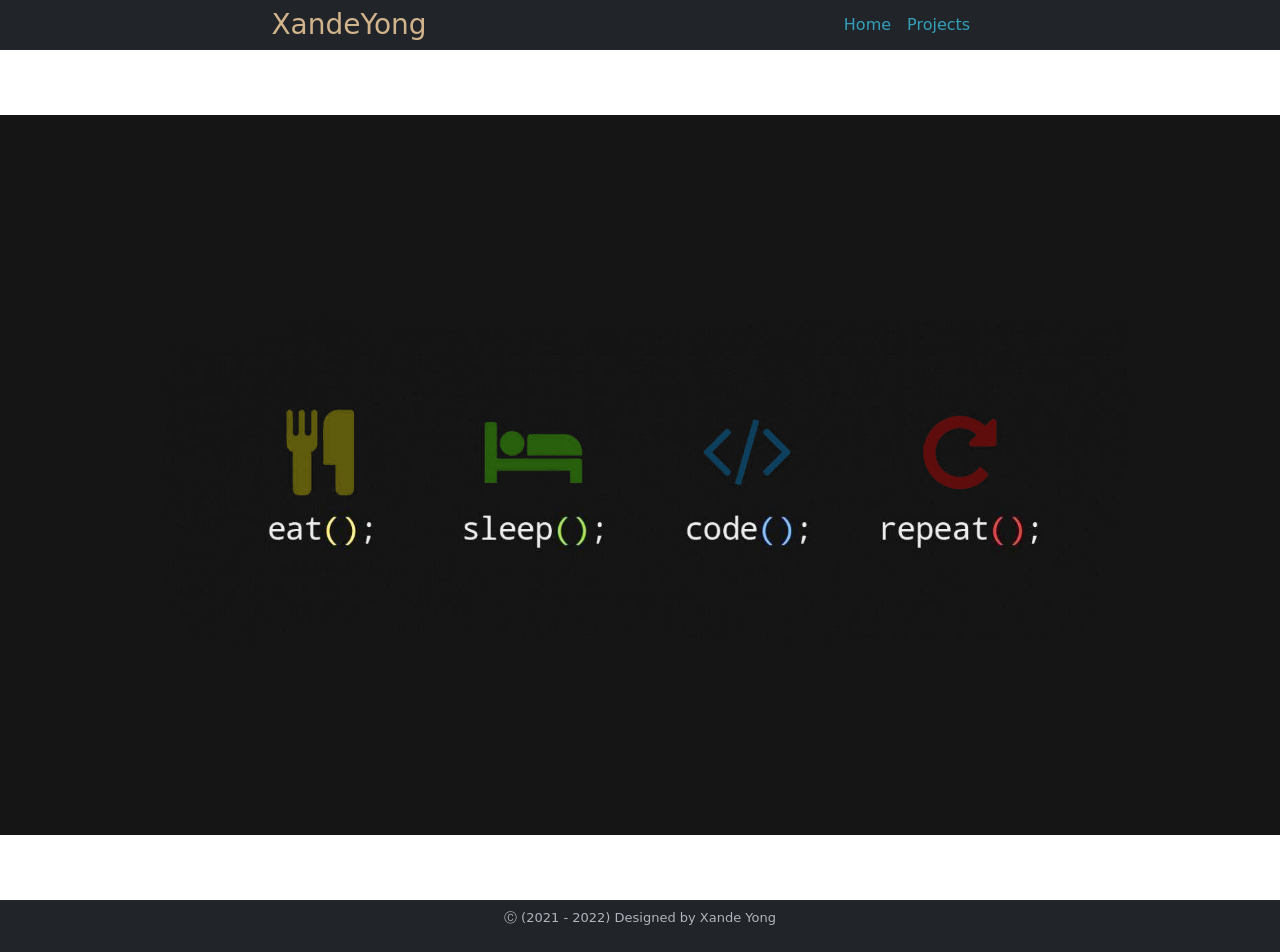
<file: index.html>
<!DOCTYPE html>
<html lang="en">
<head>
    <meta charset="UTF-8">
    <meta name="viewport" content="width=device-width, initial-scale=1.0">
    <title>XandeYong | Static Project List</title>
    
    <link rel="stylesheet" href="/assets/vendor/bootstrap/css/bootstrap.css">
    <link rel="stylesheet" href="/assets/xande/styling.css">
    <link rel="stylesheet" href="/css/master.css">
    <link rel="stylesheet" href="/css/index.css" />
</head>
<body>
    
    <div id="wrapper" class="push-navbar">
        <div class="container-fluid">
            <!-- Navbar -->
            <div w3-include-html="/base/navbar.html"></div> 

            <!-- Content -->
            <div class="row background-image-1"></div>

        </div>
    </div>

    <!-- Footer & Script -->
    <div w3-include-html="/base/footer.html"></div>
    <div w3-include-html="/base/script.html"></div>
    

    <script src="js/include-html.js"></script>

</body>
</html>
</file>
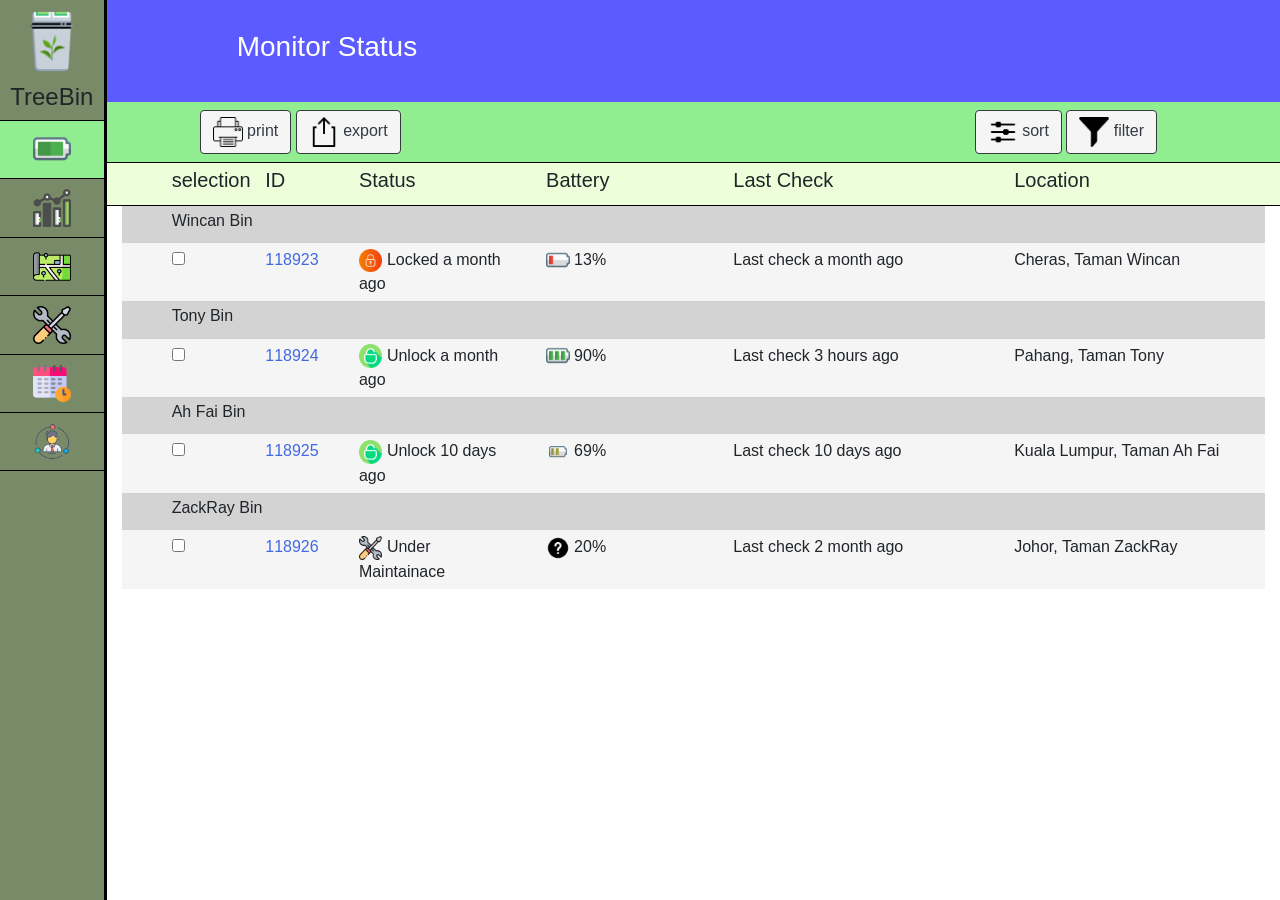
<file: project/TreeBin/index.html>
<!DOCTYPE html>
<html lang="en">
<head>
    <meta charset="UTF-8">
    <meta http-equiv="X-UA-Compatible" content="IE=edge">
    <meta name="viewport" content="width=device-width, initial-scale=1.0">

    <link rel="stylesheet" href="vendor/boostrap/css/bootstrap.min.css">
    <link rel="stylesheet" href="css/styling.css">
    <link rel="stylesheet" href="css/index.css">

    <title>Treebin | Control Panel</title>
</head>
<body>
    <div class="main-content container-fluid">
        <div class="row">
            <div id="nav" class="col-1">
                <div class="nav-border">
                    <img class="side-img" src="img/treebin.png" alt="treebin icon">
                    <h4>TreeBin</h4>
                </div>
                <div class="nav-border active">
                    <img class="side-img" src="img/battery.png" alt="">
                </div>
                <div class="nav-border">
                    <img class="side-img" src="img/graph.png" alt="">
                </div>
                <div class="nav-border">
                    <img class="side-img" src="img/map.png" alt="">
                </div>
                <div class="nav-border">
                    <img class="side-img" src="img/repair.png" alt="">
                </div>
                <div class="nav-border">
                    <img class="side-img" src="img/schedule.png" alt="">
                </div>
                <div class="nav-border">
                    <img class="side-img" src="img/hr.png" alt="">
                </div>
            </div>

            <div id="content" class="col-11">
                <div class="top">
                    <h3>Monitor Status</h3>
                </div>
                <div class="setting p-2">
                    <div class="row w-100">
                        <div class="setting-left col-6">
                            <div class="w-100">
                                <button class="setting-btn btn btn-outline-dark">
                                    <img class="setting-image" src="img/printer.png" alt="">
                                    print
                                </button>
                                <button class="setting-btn btn btn-outline-dark">
                                    <img class="setting-image" src="img/export.png" alt="">
                                    export
                                </button>
                            </div>
                        </div>
                        <div class="setting-right col-6 text-right">
                            <button class="setting-btn btn btn-outline-dark">
                                <img class="setting-image" src="img/sort.png" alt="">
                                sort
                            </button>
                            <button class="setting-btn btn btn-outline-dark">
                                <img class="setting-image" src="img/filter.png" alt="">
                                filter
                            </button>
                        </div>
                    </div>
                </div>

                <div class="container-fluid title">
                    <div class="row bin-status-title">
                        <div class="col-1">
                            <h5>
                                selection
                            </h5>
                        </div>

                        <div class="col-1">
                            <h5>
                                ID
                            </h5>
                        </div>

                        <div class="col-2">
                            <h5>
                                Status
                            </h5>
                        </div>
                        
                        <div class="col-2">
                            <h5>
                                Battery
                            </h5>
                        </div>

                        <div class="col-3">
                            <h5>
                                Last Check
                            </h5>
                        </div>

                        <div class="col-3">
                            <h5>
                                Location
                            </h5>
                        </div>
                    </div>
                </div>

                <div class="container-fluid">
                    <div class="row">
                        <div class="col-12">
                            <div class="bin">
                                <div class="bin-name">
                                    <h6>Wincan Bin</h6>
                                </div>
                                <div class="bin-status">
                                    <div class="row">
                                        <div class="col-1">
                                            <div>
                                                <input type="checkbox" name="" id="">
                                            </div>
                                        </div>
                                        <div class="col-1">
                                            <div class="item-id">
                                                118923
                                            </div>
                                        </div>
                                        <div class="col-2">
                                            <div>
                                                <img class="item-status-img" src="img/lock.png" alt="">
                                                Locked a month ago
                                            </div>
                                        </div>
                                        <div class="col-2">
                                            <div class="item-battery">
                                                <img class="item-status-img" src="img/low-battery.png" alt="">
                                                13%
                                            </div>
                                        </div>
                                        <div class="col-3">
                                            <div>
                                                Last check a month ago
                                            </div>
                                        </div>
                                        <div class="col-3">
                                            <div>
                                                Cheras, Taman Wincan
                                            </div>
                                        </div>
                                    </div>
                                </div>
                            </div>

                            <div class="bin">
                                <div class="bin-name">
                                    <h6>Tony Bin</h6>
                                </div>
                                <div class="bin-status">
                                    <div class="row">
                                        <div class="col-1">
                                            <div>
                                                <input type="checkbox" name="" id="">
                                            </div>
                                        </div>
                                        <div class="col-1">
                                            <div class="item-id">
                                                118924
                                            </div>
                                        </div>
                                        <div class="col-2">
                                            <div>
                                                <img class="item-status-img" src="img/unlock.png" alt="">
                                                Unlock a month ago
                                            </div>
                                        </div>
                                        <div class="col-2">
                                            <div class="item-battery">
                                                <img class="item-status-img" src="img/full-battery.png" alt="">
                                                90%
                                            </div>
                                        </div>
                                        <div class="col-3">
                                            <div>
                                                Last check 3 hours ago
                                            </div>
                                        </div>
                                        <div class="col-3">
                                            <div>
                                                Pahang, Taman Tony
                                            </div>
                                        </div>
                                    </div>
                                </div>
                            </div>

                            <div class="bin">
                                <div class="bin-name">
                                    <h6>Ah Fai Bin</h6>
                                </div>
                                <div class="bin-status">
                                    <div class="row">
                                        <div class="col-1">
                                            <div>
                                                <input type="checkbox" name="" id="">
                                            </div>
                                        </div>
                                        <div class="col-1">
                                            <div class="item-id">
                                                118925
                                            </div>
                                        </div>
                                        <div class="col-2">
                                            <div>
                                                <img class="item-status-img" src="img/unlock.png" alt="">
                                                Unlock 10 days ago
                                            </div>
                                        </div>
                                        <div class="col-2">
                                            <div class="item-battery">
                                                <img class="item-status-img" src="img/medium-battery.png" alt="">
                                                69%
                                            </div>
                                        </div>
                                        <div class="col-3">
                                            <div>
                                                Last check 10 days ago
                                            </div>
                                        </div>
                                        <div class="col-3">
                                            <div>
                                                Kuala Lumpur, Taman Ah Fai
                                            </div>
                                        </div>
                                    </div>
                                </div>
                            </div>

                            <div class="bin">
                                <div class="bin-name">
                                    <h6>ZackRay Bin</h6>
                                </div>
                                <div class="bin-status">
                                    <div class="row">
                                        <div class="col-1">
                                            <div>
                                                <input type="checkbox" name="" id="">
                                            </div>
                                        </div>
                                        <div class="col-1">
                                            <div class="item-id">
                                                118926
                                            </div>
                                        </div>
                                        <div class="col-2">
                                            <div>
                                                <img class="item-status-img" src="img/repair.png" alt="">
                                                Under Maintainace
                                            </div>
                                        </div>
                                        <div class="col-2">
                                            <div class="item-battery">
                                                <img class="item-status-img" src="img/q-mark.png" alt="">
                                                20%
                                            </div>
                                        </div>
                                        <div class="col-3">
                                            <div>
                                                Last check 2 month ago
                                            </div>
                                        </div>
                                        <div class="col-3">
                                            <div>
                                                Johor, Taman ZackRay
                                            </div>
                                        </div>
                                    </div>
                                </div>
                            </div>


                        </div>
                    </div>
                </div>


            </div>

        </div>
    </div>
</body>
</html>
</file>
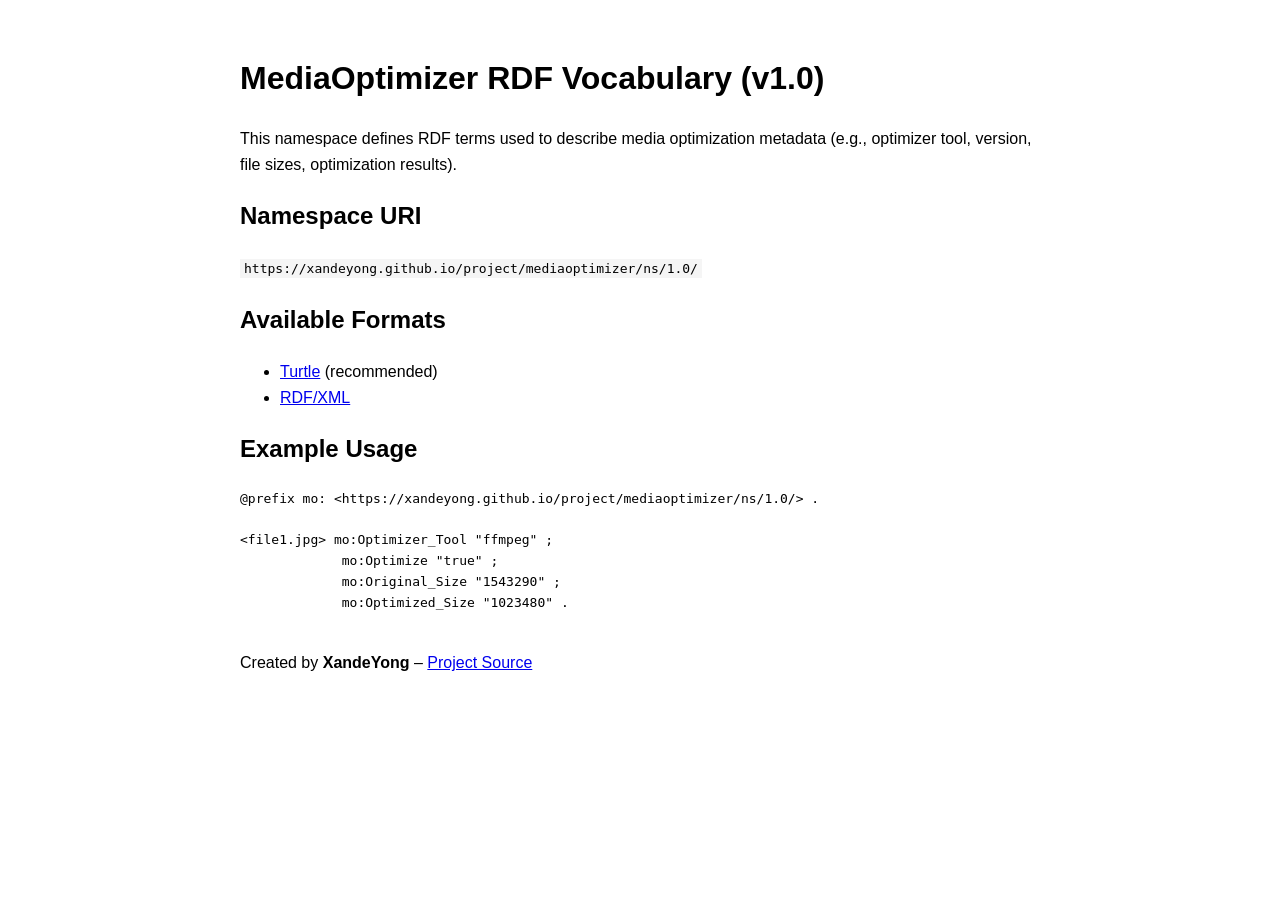
<file: project/MediaOptimizer/ns/1.0/index.html>
<!DOCTYPE html>
<html lang="en">
<head>
  <meta charset="UTF-8">
  <title>MediaOptimizer RDF Vocabulary</title>
  <link rel="alternate" type="text/turtle" href="schema.ttl">
  <link rel="alternate" type="application/rdf+xml" href="schema.rdf">
  <style>
    body { font-family: sans-serif; line-height: 1.6; max-width: 800px; margin: auto; padding: 2em; }
    code { background: #f5f5f5; padding: 2px 4px; }
  </style>
</head>
<body>
  <h1>MediaOptimizer RDF Vocabulary (v1.0)</h1>
  <p>This namespace defines RDF terms used to describe media optimization metadata (e.g., optimizer tool, version, file sizes, optimization results).</p>

  <h2>Namespace URI</h2>
  <code>https://xandeyong.github.io/project/mediaoptimizer/ns/1.0/</code>

  <h2>Available Formats</h2>
  <ul>
    <li><a href="schema.ttl">Turtle</a> (recommended)</li>
    <li><a href="schema.rdf">RDF/XML</a></li>
  </ul>

  <h2>Example Usage</h2>
  <pre>
@prefix mo: &lt;https://xandeyong.github.io/project/mediaoptimizer/ns/1.0/&gt; .

&lt;file1.jpg&gt; mo:Optimizer_Tool "ffmpeg" ;
             mo:Optimize "true" ;
             mo:Original_Size "1543290" ;
             mo:Optimized_Size "1023480" .
  </pre>

  <footer>
    <p>Created by <strong>XandeYong</strong> – <a href="https://github.com/XandeYong/MediaOptimizer">Project Source</a></p>
  </footer>
</body>
</html>
</file>
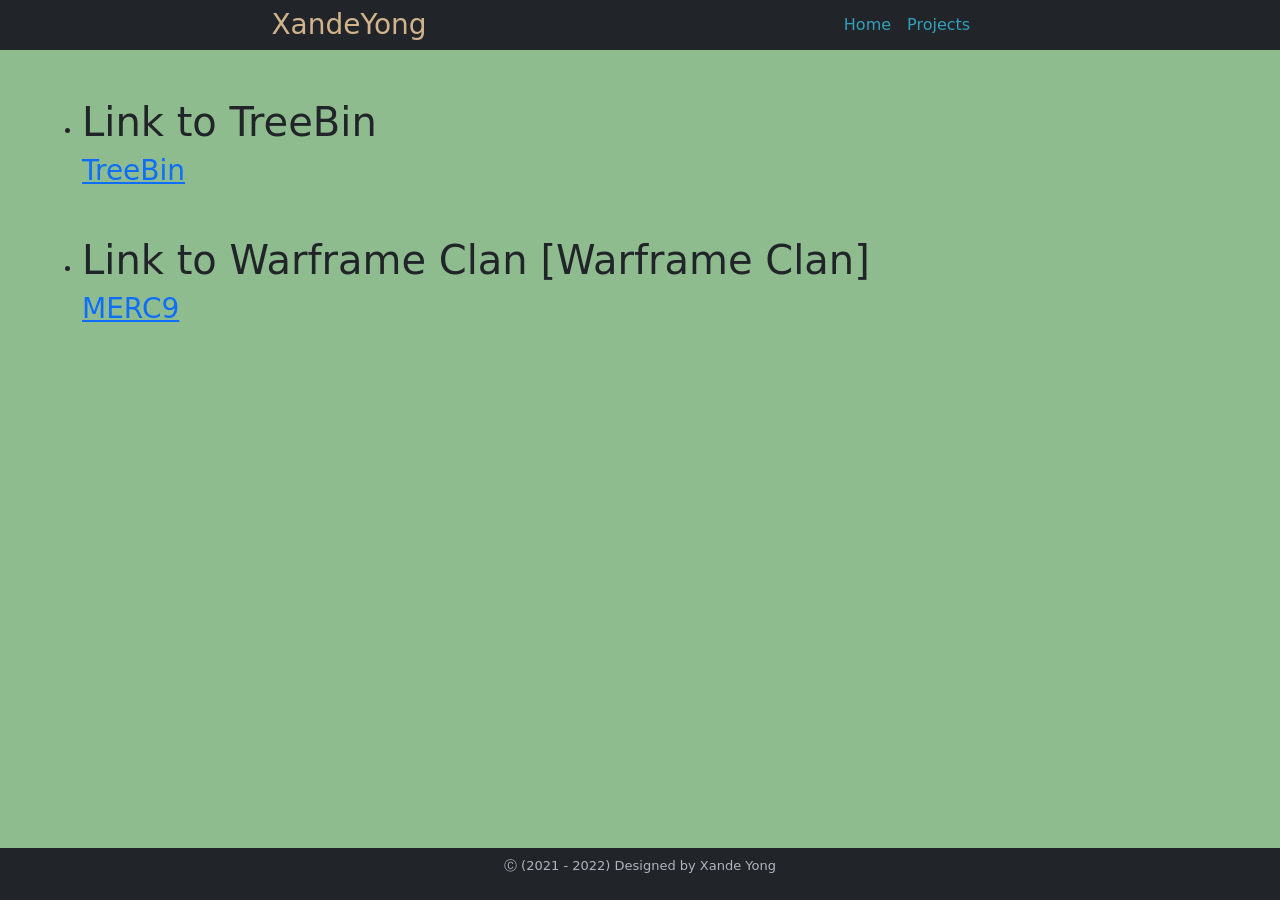
<file: project_list.html>
<!DOCTYPE html>
<html lang="en">
<head>
    <meta charset="UTF-8">
    <meta name="viewport" content="width=device-width, initial-scale=1.0">
    <title>XandeYong | Static Project List</title>
    
    <link rel="stylesheet" href="/assets/vendor/bootstrap/css/bootstrap.css">
    <link rel="stylesheet" href="/assets/xande/styling.css">
    <link rel="stylesheet" href="/css/master.css">
    <link rel="stylesheet" href="/css/index.css" />
</head>
<body>
    
    <div id="wrapper" class="push-navbar bg-color-darkseagreen">
        <div class="container-fluid">
            <!-- Navbar -->
            <div w3-include-html="/base/navbar.html"></div> 

            <!-- Content -->
            <div class="container">

                <div class="row mt-5">
                    <ul>
                        <li>
                            <h1>Link to TreeBin </h1>
                            <h3><a href="/project/treebin/index.html">TreeBin</a></h3>
                        </li>
                        <li class="mt-5">
                            <h1>Link to Warframe Clan [Warframe Clan]</h1>
                            <h3><a href="/project/warframe/merc9.html">MERC9</a></h3>
                        </li>
                    </ul>
                </div>

            </div>

        </div>
    </div>

    <!-- Footer & Script -->
    <div w3-include-html="/base/footer.html"></div>
    <div w3-include-html="/base/script.html"></div>
    

    <script src="js/include-html.js"></script>

</body>
</html>
</file>
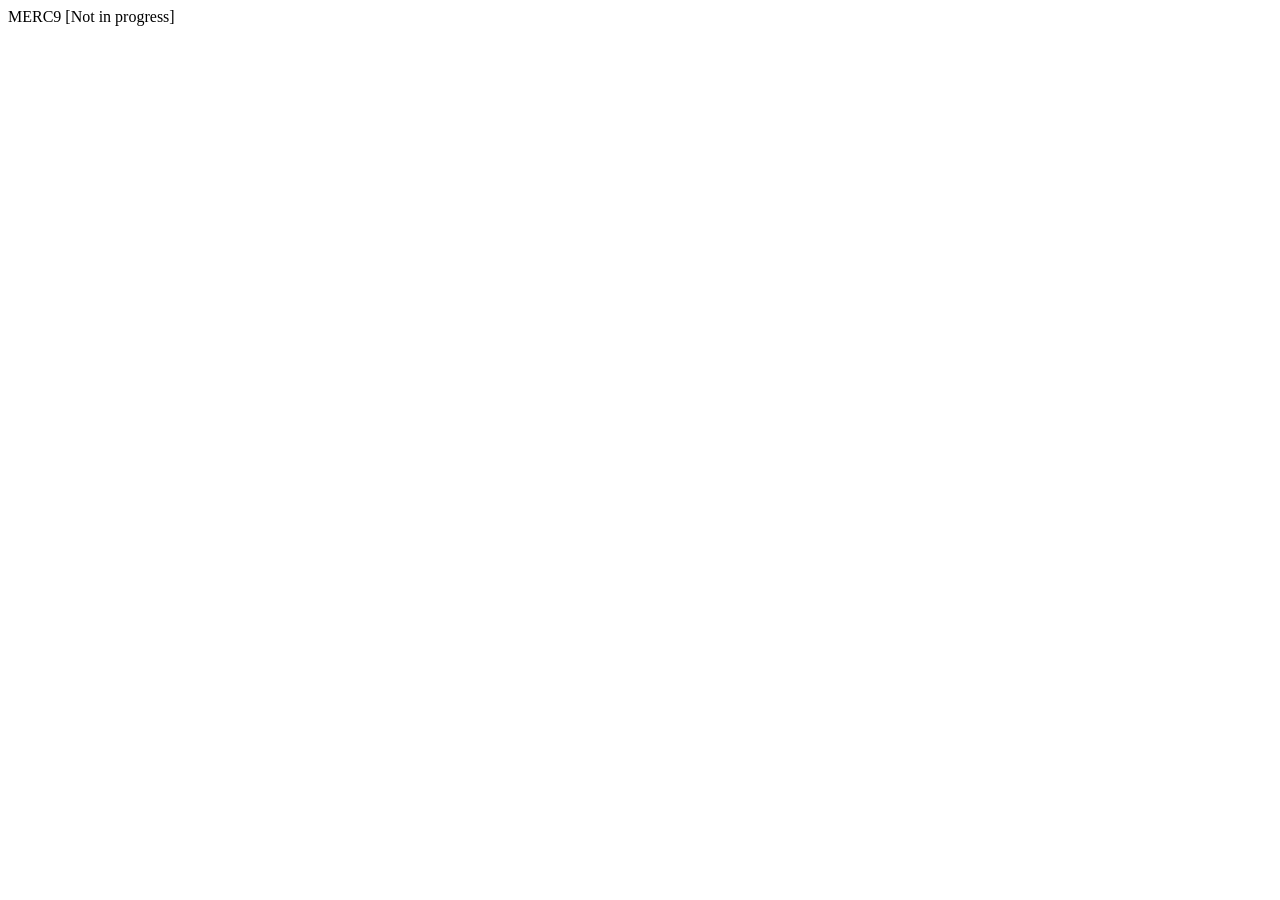
<file: project/Warframe/MERC9.html>
<!DOCTYPE html>
<html lang="en">
<head>
    <meta charset="UTF-8">
    <meta http-equiv="X-UA-Compatible" content="IE=edge">
    <meta name="viewport" content="width=device-width, initial-scale=1.0">
    <title>Document</title>
</head>
<body>
    <div>
        MERC9 [Not in progress]
    </div>
    
</body>
</html>
</file>
<file: assets/xande/styling.css>
/*
*  
*  All right Reserved to @Xande_Yong
*  Credit to @Xande_Yong when using this css
*
*/


/* padding */
  
.paddingless {
    padding: 0;
}

.paddingless-top {
    padding-top: 0;
}

.paddingless-right {
    padding-right: 0;
}

.paddingless-bottom {
    padding-bottom: 0;
}

.paddingless-left {
    padding-left: 0;
}

.pt-0-5 {
    padding-top: 0.5px;
}

/* margin */

.marginless {
    margin: 0;
}

.marginless-top {
    margin-top: 0;
}

.marginless-right {
    margin-right: 0;
}

.marginless-bottom {
    margin-bottom: 0;
}

.marginless-left {
    margin-left: 0;
}
  
.margin-top-1 {
    margin-top: 56px;
}

.mt-c-1px {
    margin-top: 1px;
}

.margin-bottom-40 {
    margin-bottom: 40px;
}

.margin-bottom-20 {
    margin-bottom: 20px;
}

.m-left {
    margin: auto auto auto 0;
}

.m-right {
    margin: auto 0 auto auto;
}

.mx-c-5px {
    margin: 5px 0px;
}

.mr-0-5 {
    margin-right: 0.5px;
}

/* bg-color */

.backgroundless {
    background-color: transparent;
}

.bg-color-white {
    background-color: white;
}

.bg-color-black {
    background-color: black;
}

.bg-color-dark {
    background-color: #343A3F;
}

.bg-color-cornsilk {
    background-color: cornsilk;
}

.bg-color-navajowhite {
    background-color: navajowhite;
}

.bg-color-bisque {
    background-color: bisque;
}

.bg-color-golden {
    background-color: #C49B61;
}

.bg-color-aliceblue {
    background-color: aliceblue;
}

.bg-color-honeydew {
    background-color: honeydew;
}

.bg-color-c-grey {
    background-color: #c5c5c5;
}

.bg-color-lightgrey {
    background-color: lightgrey;
}

.bg-color-dark-navy {
    background-color: #141448;
}

.bg-color-c-dark-navy {
    background-color: #00272e;
}

.bg-color-powderblue {
    background-color: powderblue;
}

.bg-color-crisom {
    background-color: crimson;
}

.bg-color-maroon {
    background-color: maroon;
}

.bg-color-rosybrown {
    background-color: rosybrown;
}

.bg-color-darkseagreen {
    background-color: darkseagreen;
}

.bg-color-burlywood {
    background-color: burlywood;
}

.bg-color-c-green {
    background-color: #dcffc6;
}

.bg-color-1 {
    background-color: rgba(238,131,131,0.4);
}


/*color*/

.c-gold {
    color: gold;
}

.c-green {
    color: green;
}

.c-red {
    color: red;
}

.c-red-error {
    color: #ff1e1e;
}

.c-crimson {
    color: crimson;
}

.c-darkblue {
    color: darkblue;
}

.c-darknavy-1 {
    color: #00272e;
}

.c-hyperlink {
    color: rgb(0 123 255);
}

.c-grey {
    color: grey;
}

.c-lightgrey {
    color: lightgrey;
}

.c-black {
    color: black;
}

.c-white {
    color: white;
}

.c-blue {
    color: blue;
}

.c-lightblue {
    color: lightblue;
}

.c-lightskyblue {
    color: lightskyblue
}

.c-blue-1 {
    color: rgb(71, 202, 227);
}

.c-teal {
    color: teal;
}

/*hover color*/
.hover-c-powderblue:hover {
    color: powderblue;
}

.hover-c-red:hover {
    color: red;
}

.hover-c-dodgerblue:hover {
    color: dodgerblue;
}

.hover-c-hyperlink:hover {
    color: rgb(0 123 255);
}

.hover-c-white:hover {
    color: white;
}

/*border color*/
.border-black {
    border-color: black;
}

.border-red {
    border-color: red;
}

.border-red-error {
    border-color: #ff1e1e;
}

.border-crimson {
    border-color: crimson;
}

.border-lightskyblue {
    border-color: lightskyblue !important;
}

.border-darkcyan {
    border-color: darkcyan !important;
}

.border-c-dark-navy {
    border-color: #00272e;
}

.border-c-green {
    border-color: #66e53c8f;
}


/* font */

.text-last-c-center {
    text-align-last: center;
}

.text-bold-c {
    font-weight: bold !important;
}

.text-bolder-c {
    font-weight: bolder !important;
}

.fs-60px {
    font-size: 60px;
}

.fs-50px {
    font-size: 50px;
}

.fs-30px {
    font-size: 30px;
}

.fs-25px {
    font-size: 25px;
}

.fs-20px {
    font-size: 20px;
}

.fs-15px {
    font-size: 15px;
}


/* border */

.borderless {
    border: 0;
}

.borderless-top {
    border-top: 0;
}

.borderless-bottom {
    border-bottom: 0;
}

.borderless-left {
    border-left: 0;
}

.borderless-right {
    border-right: 0;
}

.border-top-3-dimgrey {
    border-top: 3px solid dimgrey;
}

.border-bottom-only{
    border: 0;
    border-bottom: 1px solid black;
}

.border-bottom-1 {
    border-bottom: 1px solid black;
}

.border-bottom-1-c-white {
    border-bottom: 1px solid #dee2e6;
}

.border-bottom-3 {
    border-bottom: 3px solid black;
}

.border-bottom-3-lightgrey {
    border-bottom: 3px solid lightgrey;
}

.border-bottom-5-orange {
    border-bottom: 5px solid orange;
}

.border-bottom-5-warning {
    border-bottom: 5px solid #ffc107;
}

.border-right-1 {
    border-right: 1px solid black;
}

.border-right-2 {
    border-right: 2px solid black;
}

.border-1-colorless {
    border: 1px solid;
}

.border-1 {
    border: 1px solid black;
}

.border-2 {
    border: 2px solid black;
}

.border-3 {
    border: 3px solid black;
}

.border-5 {
    border: 5px solid black;
}

.border-8 {
    border-width: 8px;
}

.border-10-double {
    border: 10px double black;
}

.border-2-error {
    border: 2px solid #ff1e1e;
}

.border-3-red {
    border: 3px solid red;
}

.border-8-firebrick {
    border: 8px solid firebrick;
}

.border-8-c-red {
    border: 8px solid #db20208f;
}

.border-2-navajowhite {
    border: 2px solid navajowhite;
}

.border-8-c-green {
    border: 8px solid #66e53c8f;
}

/* border - dashed */

.border-top-5-dashed {
    border-top: 5px dashed black;
}

.border-bottom-4-fashed-brown {
    border-bottom: 4px dashed brown;
}

/* border - outset */
.border-11-c-green-outset {
    border: 11px outset #8de294;
}

/* border - radius */
.border-radius-0px {
    border-radius: 0px;
}

.border-radius-4px {
    border-radius: 4px;
}

.border-radius-8px {
    border-radius: 8px;
}

.border-radius-16px {
    border-radius: 16px;
}

.border-radius-24px {
    border-radius: 24px;
}


/* border - style */
.border-solid {
    border-style: solid;
}
.border-dotted {
    border-style: dotted;
}
.border-double {
    border-style: double;
}
.border-dashed {
    border-style: dashed;
}
.border-groove {
    border-style: groove;
}
.border-outset {
    border-style: outset;
}
.border-ridge {
    border-style: ridge;
}
.border-none {
    border-style: none;
}
.border-hidden {
    border-style: hidden;
}


/* Table */
.table-bordered-2px-black td, .table-bordered-2px-black thead, .table-bordered-2px-black tr {
    border: 2px solid black;
}

.table-bordered-2px-black th {
    border: 2px solid dimgray;
}

/* special */
.no-deco, .no-deco:hover {
    text-decoration: none;
}

.unselectable {
    -webkit-touch-callout: none;
    -webkit-user-select: none;
    -khtml-user-select: none;
    -moz-user-select: none;
    -ms-user-select: none;
    user-select: none;
}


/* focus, outline & shadow */
.focusless, .focusless:focus {
    outline: none;
    box-shadow: none;
}

.outlineless, .outlineless:focus {
    outline: none;
}

.shadowless, .shadowless:focus {
    box-shadow: none;
}

.borderless-focus:focus {
    border: 0;
}

.box-shadow-black {
    box-shadow:20px 20px 110px black; 
}

.bg-transparent-focus:focus {
    background-color: transparent;
}

/* cursor */
.cursor-default {
    cursor: default;
}

.cursor-none {
    cursor: none;
}

.cursor-not-allowed {
    cursor: not-allowed;
}

.cursor-pointer {
    cursor: pointer;
}

.cursor-progress {
    cursor: progress;
}

.cursor-text {
    cursor: text;
}

.cursor-wait {
    cursor: wait;
}

.cursor-zoom-in {
    cursor: zoom-in;
}

.cursor-zoom-out {
    cursor: zoom-out;
}

/* z-index */
.z-index-1 {
    z-index: 1;
}
.z-index-2 {
    z-index: 2;
}
.z-index-3 {
    z-index: 3;
}
.z-index-4 {
    z-index: 4;
}
.z-index-5 {
    z-index: 5;
}
.z-index-6 {
    z-index: 6;
}

/* validation */

.invalid-feedback{ 
    background: #ffffff !important;
    padding: 10px !important;
    border-radius: 0 !important;
    position: relative; 
    display: inline-block !important;
    box-shadow: 1px 1px 1px #aaaaaa;
    margin-top: 10px;
}

.c-label:after{
    color: #c51244 !important;
}

.c-error input, .c-error select{ 
    border: 1px solid #c51244 !important; 
}

/* warpper */

.wrapper-html, .wraper-html body {
    height: 100%;
}

.wrapper {
    min-height: 100%;
    height: auto !important;
    height: 100%;
    margin: 0 auto -122px; /* the bottom margin is the negative value of the footer's height */
}
.footer, .push {
    height: 142px; /* .push must be the same height as .footer */
}


.placeholder-black::placeholder {
    color: black;
}

.norap {
    flex-wrap: nowrap;
}

.row-norap {
    display: -ms-flexbox;
    display: flex;
    -ms-flex-wrap: nowrap;
    flex-wrap: nowrap;
    margin-right: -15px;
    margin-left: -15px;
}

/* height & width */
.w-min {
    width: min-content;
}

.w-max {
    width: max-content;
}

.h-min {
    height: min-content;
}

.h-max {
    height: max-content;
}

.height-400px {
    height: 400px;
}

.mw-c-1 {
    max-width: 540px;
}

/* flex-wrap */
.fw {
    flex-wrap: wrap;
}

/* Hyperlink */
.hyperlink {
    color: dodgerblue;
}

.hyperlink:hover {
    color: #0056b3;
    text-decoration: underline;
}

/* Hide Input Arrow (number) */
/* Chrome, Safari, Edge, Opera */
.hideArrow::-webkit-outer-spin-button,
.hideArrow::-webkit-inner-spin-button {
    -webkit-appearance: none;
    -moz-appearance: textfield;
    margin: 0;
}

/* important */
.border-3-important {
    border: 3px solid black !important;
}

.border-top-3-dimgrey-important {
    border-top: 3px solid dimgray !important;
}

/* show & hide */
.show {
    visibility: visible;
}

.hide {
    visibility: hidden;
}

/* Media */

/* xl */
@media only screen and (min-width: 1199.5px) {

}

/* lg */
@media only screen and (min-width: 991.5px) {

}

/* md */
@media only screen and (min-width: 767.5px) {
    /* Width */
        .w-c-md-100 {
            width: 100%;
        }

        .w-c-md-75 {
            width: 75%;
        }
        
        .w-c-md-50 {
            width: 50%;
        }
        
        .w-c-md-25 {
            width: 25%;
        }

    /* Height */
        .h-c-md-100 {
            height: 100%;
        }

        .h-c-md-75 {
            height: 75%;
        }
        
        .h-c-md-50 {
            height: 50%;
        }
        
        .h-c-md-25 {
            height: 25%;
        }

}

/* sm */
@media only screen and (min-width: 575.5px) {
    /* Width */
        .w-c-sm-100 {
            width: 100%;
        }

        .w-c-sm-75 {
            width: 75%;
        }
        
        .w-c-sm-50 {
            width: 50%;
        }
        
        .w-c-sm-25 {
            width: 25%;
        }

    /* Height */
        .h-c-sm-100 {
            height: 100%;
        }

        .h-c-sm-75 {
            height: 75%;
        }
        
        .h-c-sm-50 {
            height: 50%;
        }
        
        .h-c-sm-25 {
            height: 25%;
        }
}

/* xs */
@media only screen and (max-width: 575.4px) {
    /* Margin */

        .m-c-xs-0 {
            margin: 0rem;
        }
        .m-c-xs-1 {
            margin: .25rem;
        }
        .m-c-xs-2 {
            margin: .5rem;
        }
        .m-c-xs-3 {
            margin: 1rem;
        }
        .m-c-xs-4 {
            margin: 1.5rem;
        }
        .m-c-xs-5 {
            margin: 3rem;
        }

        /* Top */
        .mt-c-xs-0 {
            margin-top: 0rem;
        }
        .mt-c-xs-1 {
            margin-top: .25rem;
        }
        .mt-c-xs-2 {
            margin-top: .5rem;
        }
        .mt-c-xs-3 {
            margin-top: 1rem;
        }
        .mt-c-xs-4 {
            margin-top: 1.5rem;
        }
        .mt-c-xs-5 {
            margin-top: 3rem;
        }
        
        /* Right */
        .mr-c-xs-0 {
            margin-right: 0rem;
        }
        .mr-c-xs-1 {
            margin-right: .25rem;
        }
        .mr-c-xs-2 {
            margin-right: .5rem;
        }
        .mr-c-xs-3 {
            margin-right: 1rem;
        }
        .mr-c-xs-4 {
            margin-right: 1.5rem;
        }
        .mr-c-xs-5 {
            margin-right: 3rem;
        }

        /* Bottom */
        .mb-c-xs-0 {
            margin-bottom: 0rem;
        }
        .mb-c-xs-1 {
            margin-bottom: .25rem;
        }
        .mb-c-xs-2 {
            margin-bottom: .5rem;
        }
        .mb-c-xs-3 {
            margin-bottom: 1rem;
        }
        .mb-c-xs-4 {
            margin-bottom: 1.5rem;
        }
        .mb-c-xs-5 {
            margin-bottom: 3rem;
        }

        /* Left */
        .ml-c-xs-0 {
            margin-left: 0rem;
        }
        .ml-c-xs-1 {
            margin-left: .25rem;
        }
        .ml-c-xs-2 {
            margin-left: .5rem;
        }
        .ml-c-xs-3 {
            margin-left: 1rem;
        }
        .ml-c-xs-4 {
            margin-left: 1.5rem;
        }
        .ml-c-xs-5 {
            margin-left: 3rem;
        }
    /* End Margin */

    /* Padding */

        .p-c-xs-0 {
            padding: 0rem;
        }
        .p-c-xs-1 {
            padding: .25rem;
        }
        .p-c-xs-2 {
            padding: .5rem;
        }
        .p-c-xs-3 {
            padding: 1rem;
        }
        .p-c-xs-4 {
            padding: 1.5rem;
        }
        .p-c-xs-5 {
            padding: 3rem;
        }

        /* Top */
        .pt-c-xs-0 {
            padding-top: 0rem;
        }
        .pt-c-xs-1 {
            padding-top: .25rem;
        }
        .pt-c-xs-2 {
            padding-top: .5rem;
        }
        .pt-c-xs-3 {
            padding-top: 1rem;
        }
        .pt-c-xs-4 {
            padding-top: 1.5rem;
        }
        .pt-c-xs-5 {
            padding-top: 3rem;
        }

        /* Right */
        .pr-c-xs-0 {
            padding-right: 0rem;
        }
        .pr-c-xs-1 {
            padding-right: .25rem;
        }
        .pr-c-xs-2 {
            padding-right: .5rem;
        }
        .pr-c-xs-3 {
            padding-right: 1rem;
        }
        .pr-c-xs-4 {
            padding-right: 1.5rem;
        }
        .pr-c-xs-5 {
            padding-right: 3rem;
        }
        
        /* Bottom */
        .pb-c-xs-0 {
            padding-bottom: 0rem;
        }
        .pb-c-xs-1 {
            padding-bottom: .25rem;
        }
        .pb-c-xs-2 {
            padding-bottom: .5rem;
        }
        .pb-c-xs-3 {
            padding-bottom: 1rem;
        }
        .pb-c-xs-4 {
            padding-bottom: 1.5rem;
        }
        .pb-c-xs-5 {
            padding-bottom: 3rem;
        }
        
        /* Left */
        .pl-c-xs-0 {
            padding-left: 0rem;
        }
        .pl-c-xs-1 {
            padding-left: .25rem;
        }
        .pl-c-xs-2 {
            padding-left: .5rem;
        }
        .pl-c-xs-3 {
            padding-left: 1rem;
        }
        .pl-c-xs-4 {
            padding-left: 1.5rem;
        }
        .pl-c-xs-5 {
            padding-left: 3rem;
        }
    /* End Padding */

    /* order */
        .order-c-xs-1 {
            order: 1;
        }
        .order-c-xs-2 {
            order: 2;
        }
        .order-c-xs-3 {
            order: 3;
        }
        .order-c-xs-4 {
            order: 4;
        }
    /* End Order */

    /* width */
        .w-c-xs-100 {
            width: 100%;
        }

        .w-c-xs-75 {
            width: 75%;
        }

        .w-c-xs-50 {
            width: 50%;
        }

        .w-c-xs-25 {
            width: 25%;
        }
    /* End width */

    /* height */
        .h-c-xs-100 {
            height: 100%;
        }

        .h-c-xs-75 {
            height: 75%;
        }

        .h-c-xs-50 {
            height: 50%;
        }

        .h-c-xs-25 {
            height: 25%;
        }
    /* End height */

}
/* End xs */
</file>
<file: css/master.css>
:root {
    --f-height: 52px;
}

/* base */
#wrapper {
    min-height: calc(100vh - var(--f-height));
}

#footer {
    min-height: var(--f-height);
}

    #footer h3 {
        padding: 10px;
    }

    #footer p {
        font-size: small;
        color: rgb(176, 180, 189);
    }

/* navbar */
#navbar {
    min-height: 50px;
}

#navbar h3, #navbar ul {
    margin: 0;
}

    #navbar #nav-title {
        display:flex;
        justify-content: center;
    }

        #navbar #nav-title > a > h3 > span:nth-child(1) {
            color: tan;
        }

    #navbar #nav-item > ul {
        display: flex;
        justify-content: start;
    }

        #navbar #nav-item > ul > li {
            list-style: none; 
        }

        #navbar #nav-item > ul > li > a {
            text-decoration: none;
            color: rgb(50, 160, 187);
            white-space: nowrap;
        }

.push-navbar {
    padding-top: 50px;
}
</file>
<file: css/index.css>
.posts {
    border: 1px solid rgba(0,0,0,0.1);
    border-radius: 3px;
    box-shadow: 0 0 5px 0 rgba(0,0,0,0.1);
}

.posts-body .posts-image {
    display: flex;
    justify-content: center;
    width: 100%;

    border-bottom: 1px solid rgba(0,0,0,0.1);
}

.posts-body .posts-image > img {
    width: 100%;
    
    border-top-left-radius: 3px;
    border-top-right-radius: 3px;
}

.posts-footer {
    border-top: 1px solid rgba(0,0,0,0.1);
    background-color: rgb(247, 247, 247);
}

.background-image-1 {
    background-image: url('/image/bg-2.jpg');
    background-size: 100%;
    height: calc(100vh - 50.5px);
    background-repeat: no-repeat;
    background-position: center;
}

.welcome {
    margin: 0 auto;
    border-radius: 4px;
    background-color:rgba(222,184,135);
}

.welcome > h2 {
    font-size: 2vw;
    margin-bottom: 0.6vw;
}


@media only screen and (max-width: 991.5px) {
    .background-image-1 {
        background-position: top;
        background-size: auto;
        background-position-x: 25%;
    }
}
</file>
<file: project/TreeBin/css/styling.css>
/*
*  
*  All right Reserved to @Xande_Yong
*  Credit to @Xande_Yong when using this css
*
*/


/* padding */
  
.paddingless {
    padding: 0;
}

.paddingless-top {
    padding-top: 0;
}

.paddingless-right {
    padding-right: 0;
}

.paddingless-bottom {
    padding-bottom: 0;
}

.paddingless-left {
    padding-left: 0;
}

.pt-0-5 {
    padding-top: 0.5px;
}

/* margin */

.marginless {
    margin: 0;
}

.marginless-top {
    margin-top: 0;
}

.marginless-right {
    margin-right: 0;
}

.marginless-bottom {
    margin-bottom: 0;
}

.marginless-left {
    margin-left: 0;
}
  
.margin-top-1 {
    margin-top: 56px;
}

.mt-c-1px {
    margin-top: 1px;
}

.margin-bottom-40 {
    margin-bottom: 40px;
}

.margin-bottom-20 {
    margin-bottom: 20px;
}

.m-left {
    margin: auto auto auto 0;
}

.m-right {
    margin: auto 0 auto auto;
}

.mx-c-5px {
    margin: 5px 0px;
}

.mr-0-5 {
    margin-right: 0.5px;
}

/* bg-color */

.backgroundless {
    background-color: transparent;
}

.bg-color-white {
    background-color: white;
}

.bg-color-black {
    background-color: black;
}

.bg-color-dark {
    background-color: #343A3F;
}

.bg-color-cornsilk {
    background-color: cornsilk;
}

.bg-color-navajowhite {
    background-color: navajowhite;
}

.bg-color-bisque {
    background-color: bisque;
}

.bg-color-golden {
    background-color: #C49B61;
}

.bg-color-aliceblue {
    background-color: aliceblue;
}

.bg-color-honeydew {
    background-color: honeydew;
}

.bg-color-c-grey {
    background-color: #c5c5c5;
}

.bg-color-lightgrey {
    background-color: lightgrey;
}

.bg-color-dark-navy {
    background-color: #141448;
}

.bg-color-c-dark-navy {
    background-color: #00272e;
}

.bg-color-powderblue {
    background-color: powderblue;
}

.bg-color-crisom {
    background-color: crimson;
}

.bg-color-maroon {
    background-color: maroon;
}

.bg-color-rosybrown {
    background-color: rosybrown;
}

.bg-color-darkseagreen {
    background-color: darkseagreen;
}

.bg-color-burlywood {
    background-color: burlywood;
}

.bg-color-c-green {
    background-color: #dcffc6;
}

.bg-color-1 {
    background-color: rgba(238,131,131,0.4);
}


/*color*/

.c-gold {
    color: gold;
}

.c-green {
    color: green;
}

.c-red {
    color: red;
}

.c-red-error {
    color: #ff1e1e;
}

.c-crimson {
    color: crimson;
}

.c-darkblue {
    color: darkblue;
}

.c-darknavy-1 {
    color: #00272e;
}

.c-hyperlink {
    color: rgb(0 123 255);
}

.c-grey {
    color: grey;
}

.c-black {
    color: black;
}

.c-white {
    color: white;
}

/*hover color*/
.hover-c-powderblue:hover {
    color: powderblue;
}

.hover-c-red:hover {
    color: red;
}

.hover-c-dodgerblue:hover {
    color: dodgerblue;
}

.hover-c-hyperlink:hover {
    color: rgb(0 123 255);
}

/*border color*/
.border-black {
    border-color: black;
}

.border-red {
    border-color: red;
}

.border-red-error {
    border-color: #ff1e1e;
}

.border-crimson {
    border-color: crimson;
}

.border-lightskyblue {
    border-color: lightskyblue !important;
}

.border-darkcyan {
    border-color: darkcyan !important;
}

.border-c-dark-navy {
    border-color: #00272e;
}

.border-c-green {
    border-color: #66e53c8f;
}


/* font */

.text-last-c-center {
    text-align-last: center;
}

.text-bold-c {
    font-weight: bold !important;
}

.text-bolder-c {
    font-weight: bolder !important;
}

.fs-60px {
    font-size: 60px;
}

.fs-50px {
    font-size: 50px;
}

.fs-30px {
    font-size: 30px;
}

.fs-25px {
    font-size: 25px;
}

.fs-20px {
    font-size: 20px;
}

.fs-15px {
    font-size: 15px;
}


/* border */

.borderless {
    border: 0;
}

.borderless-top {
    border-top: 0;
}

.borderless-bottom {
    border-bottom: 0;
}

.borderless-left {
    border-left: 0;
}

.borderless-right {
    border-right: 0;
}

.border-top-3-dimgrey {
    border-top: 3px solid dimgrey;
}

.border-bottom-only{
    border: 0;
    border-bottom: 1px solid black;
}

.border-bottom-1 {
    border-bottom: 1px solid black;
}

.border-bottom-1-c-white {
    border-bottom: 1px solid #dee2e6;
}

.border-bottom-3 {
    border-bottom: 3px solid black;
}

.border-bottom-3-lightgrey {
    border-bottom: 3px solid lightgrey;
}

.border-bottom-5-orange {
    border-bottom: 5px solid orange;
}

.border-bottom-5-warning {
    border-bottom: 5px solid #ffc107;
}

.border-right-1 {
    border-right: 1px solid black;
}

.border-right-2 {
    border-right: 2px solid black;
}

.border-1-colorless {
    border: 1px solid;
}

.border-1 {
    border: 1px solid black;
}

.border-2 {
    border: 2px solid black;
}

.border-3 {
    border: 3px solid black;
}

.border-5 {
    border: 5px solid black;
}

.border-8 {
    border-width: 8px;
}

.border-10-double {
    border: 10px double black;
}

.border-2-error {
    border: 2px solid #ff1e1e;
}

.border-3-red {
    border: 3px solid red;
}

.border-8-firebrick {
    border: 8px solid firebrick;
}

.border-8-c-red {
    border: 8px solid #db20208f;
}

.border-2-navajowhite {
    border: 2px solid navajowhite;
}

.border-8-c-green {
    border: 8px solid #66e53c8f;
}

/* border - dashed */

.border-top-5-dashed {
    border-top: 5px dashed black;
}

.border-bottom-4-fashed-brown {
    border-bottom: 4px dashed brown;
}

/* border - outset */
.border-11-c-green-outset {
    border: 11px outset #8de294;
}

/* border - radius */
.border-radius-0px {
    border-radius: 0px;
}

.border-radius-4px {
    border-radius: 4px;
}

.border-radius-8px {
    border-radius: 8px;
}

.border-radius-16px {
    border-radius: 16px;
}

.border-radius-24px {
    border-radius: 24px;
}


/* border - style */
.border-solid {
    border-style: solid;
}
.border-dotted {
    border-style: dotted;
}
.border-double {
    border-style: double;
}
.border-dashed {
    border-style: dashed;
}
.border-groove {
    border-style: groove;
}
.border-outset {
    border-style: outset;
}
.border-ridge {
    border-style: ridge;
}
.border-none {
    border-style: none;
}
.border-hidden {
    border-style: hidden;
}


/* Table */
.table-bordered-2px-black td, .table-bordered-2px-black thead, .table-bordered-2px-black tr {
    border: 2px solid black;
}

.table-bordered-2px-black th {
    border: 2px solid dimgray;
}

/* special */
.no-deco, .no-deco:hover {
    text-decoration: none;
}


/* focus, outline & shadow */
.focusless, .focusless:focus {
    outline: none;
    box-shadow: none;
}

.outlineless, .outlineless:focus {
    outline: none;
}

.shadowless, .shadowless:focus {
    box-shadow: none;
}

.borderless-focus:focus {
    border: 0;
}

.box-shadow-black {
    box-shadow:20px 20px 110px black; 
}

.bg-transparent-focus:focus {
    background-color: transparent;
}

/* cursor */
.cursor-default {
    cursor: default;
}

.cursor-none {
    cursor: none;
}

.cursor-not-allowed {
    cursor: not-allowed;
}

.cursor-pointer {
    cursor: pointer;
}

.cursor-progress {
    cursor: progress;
}

.cursor-text {
    cursor: text;
}

.cursor-wait {
    cursor: wait;
}

.cursor-zoom-in {
    cursor: zoom-in;
}

.cursor-zoom-out {
    cursor: zoom-out;
}

/* z-index */
.z-index-1 {
    z-index: 1;
}
.z-index-2 {
    z-index: 2;
}
.z-index-3 {
    z-index: 3;
}
.z-index-4 {
    z-index: 4;
}
.z-index-5 {
    z-index: 5;
}
.z-index-6 {
    z-index: 6;
}

/* validation */

.invalid-feedback{ 
    background: #ffffff !important;
    padding: 10px !important;
    border-radius: 0 !important;
    position: relative; 
    display: inline-block !important;
    box-shadow: 1px 1px 1px #aaaaaa;
    margin-top: 10px;
}

.c-label:after{
    color: #c51244 !important;
}

.c-error input, .c-error select{ 
    border: 1px solid #c51244 !important; 
}

/* warpper */

.wrapper-html, .wraper-html body {
    height: 100%;
}

.wrapper {
    min-height: 100%;
    height: auto !important;
    height: 100%;
    margin: 0 auto -122px; /* the bottom margin is the negative value of the footer's height */
}
.footer, .push {
    height: 142px; /* .push must be the same height as .footer */
}


.placeholder-black::placeholder {
    color: black;
}

.norap {
    flex-wrap: nowrap;
}

.row-norap {
    display: -ms-flexbox;
    display: flex;
    -ms-flex-wrap: nowrap;
    flex-wrap: nowrap;
    margin-right: -15px;
    margin-left: -15px;
}

/* height & width */
.w-min {
    width: min-content;
}

.w-max {
    width: max-content;
}

.h-min {
    height: min-content;
}

.h-max {
    height: max-content;
}

.height-400px {
    height: 400px;
}

.mw-c-1 {
    max-width: 540px;
}

/* flex-wrap */
.fw {
    flex-wrap: wrap;
}

/* Hyperlink */
.hyperlink {
    color: dodgerblue;
}

.hyperlink:hover {
    color: #0056b3;
    text-decoration: underline;
}

/* Hide Input Arrow (number) */
/* Chrome, Safari, Edge, Opera */
.hideArrow::-webkit-outer-spin-button,
.hideArrow::-webkit-inner-spin-button {
    -webkit-appearance: none;
    -moz-appearance: textfield;
    margin: 0;
}

/* important */
.border-3-important {
    border: 3px solid black !important;
}

.border-top-3-dimgrey-important {
    border-top: 3px solid dimgray !important;
}

/* Media */
@media only screen and (max-width: 576px) {
    /* Margin */

        .m-c-xs-0 {
            margin: 0rem;
        }
        .m-c-xs-1 {
            margin: .25rem;
        }
        .m-c-xs-2 {
            margin: .5rem;
        }
        .m-c-xs-3 {
            margin: 1rem;
        }
        .m-c-xs-4 {
            margin: 1.5rem;
        }
        .m-c-xs-5 {
            margin: 3rem;
        }

        /* Top */
        .mt-c-xs-0 {
            margin-top: 0rem;
        }
        .mt-c-xs-1 {
            margin-top: .25rem;
        }
        .mt-c-xs-2 {
            margin-top: .5rem;
        }
        .mt-c-xs-3 {
            margin-top: 1rem;
        }
        .mt-c-xs-4 {
            margin-top: 1.5rem;
        }
        .mt-c-xs-5 {
            margin-top: 3rem;
        }
        
        /* Right */
        .mr-c-xs-0 {
            margin-right: 0rem;
        }
        .mr-c-xs-1 {
            margin-right: .25rem;
        }
        .mr-c-xs-2 {
            margin-right: .5rem;
        }
        .mr-c-xs-3 {
            margin-right: 1rem;
        }
        .mr-c-xs-4 {
            margin-right: 1.5rem;
        }
        .mr-c-xs-5 {
            margin-right: 3rem;
        }

        /* Bottom */
        .mb-c-xs-0 {
            margin-bottom: 0rem;
        }
        .mb-c-xs-1 {
            margin-bottom: .25rem;
        }
        .mb-c-xs-2 {
            margin-bottom: .5rem;
        }
        .mb-c-xs-3 {
            margin-bottom: 1rem;
        }
        .mb-c-xs-4 {
            margin-bottom: 1.5rem;
        }
        .mb-c-xs-5 {
            margin-bottom: 3rem;
        }

        /* Left */
        .ml-c-xs-0 {
            margin-left: 0rem;
        }
        .ml-c-xs-1 {
            margin-left: .25rem;
        }
        .ml-c-xs-2 {
            margin-left: .5rem;
        }
        .ml-c-xs-3 {
            margin-left: 1rem;
        }
        .ml-c-xs-4 {
            margin-left: 1.5rem;
        }
        .ml-c-xs-5 {
            margin-left: 3rem;
        }
    /* End Margin */

    /* Padding */

        .p-c-xs-0 {
            padding: 0rem;
        }
        .p-c-xs-1 {
            padding: .25rem;
        }
        .p-c-xs-2 {
            padding: .5rem;
        }
        .p-c-xs-3 {
            padding: 1rem;
        }
        .p-c-xs-4 {
            padding: 1.5rem;
        }
        .p-c-xs-5 {
            padding: 3rem;
        }

        /* Top */
        .pt-c-xs-0 {
            padding-top: 0rem;
        }
        .pt-c-xs-1 {
            padding-top: .25rem;
        }
        .pt-c-xs-2 {
            padding-top: .5rem;
        }
        .pt-c-xs-3 {
            padding-top: 1rem;
        }
        .pt-c-xs-4 {
            padding-top: 1.5rem;
        }
        .pt-c-xs-5 {
            padding-top: 3rem;
        }

        /* Right */
        .pr-c-xs-0 {
            padding-right: 0rem;
        }
        .pr-c-xs-1 {
            padding-right: .25rem;
        }
        .pr-c-xs-2 {
            padding-right: .5rem;
        }
        .pr-c-xs-3 {
            padding-right: 1rem;
        }
        .pr-c-xs-4 {
            padding-right: 1.5rem;
        }
        .pr-c-xs-5 {
            padding-right: 3rem;
        }
        
        /* Bottom */
        .pb-c-xs-0 {
            padding-bottom: 0rem;
        }
        .pb-c-xs-1 {
            padding-bottom: .25rem;
        }
        .pb-c-xs-2 {
            padding-bottom: .5rem;
        }
        .pb-c-xs-3 {
            padding-bottom: 1rem;
        }
        .pb-c-xs-4 {
            padding-bottom: 1.5rem;
        }
        .pb-c-xs-5 {
            padding-bottom: 3rem;
        }
        
        /* Left */
        .pl-c-xs-0 {
            padding-left: 0rem;
        }
        .pl-c-xs-1 {
            padding-left: .25rem;
        }
        .pl-c-xs-2 {
            padding-left: .5rem;
        }
        .pl-c-xs-3 {
            padding-left: 1rem;
        }
        .pl-c-xs-4 {
            padding-left: 1.5rem;
        }
        .pl-c-xs-5 {
            padding-left: 3rem;
        }
    /* End Padding */

    /* order */
        .order-c-xs-1 {
            order: 1;
        }
        .order-c-xs-2 {
            order: 2;
        }
        .order-c-xs-3 {
            order: 3;
        }
        .order-c-xs-4 {
            order: 4;
        }
    /* End Order */
}
</file>
<file: project/TreeBin/css/index.css>
#nav {
    height: 100vh;
    background-color: rgba(33, 61, 6, 0.6);
    padding: 0;
    border-right: 3px solid black;
}

.nav-border {
    border-bottom: 1.5px solid black;
    text-align: center;
}

.nav-border:nth-child(1) .side-img {
    width: 90%;
    padding: 10px 15px;
}

.side-img {
    width: 65%;
    padding: 10px 15px;
}

.active {
    background-color: lightgreen;
}

#content {
    padding: 0;
    background-color: white;
}

.top {
    padding: 30px;
    color: white;
    background-color: rgb(91, 91, 255);
}

.top > h3 {
    margin-left: 100px;
}

.setting {
    background-color: lightgreen;
    border-bottom: 1px solid black;
}

.setting-btn {
    background-color: whitesmoke;
}

.setting-image {
    width: 30px;
    height: 100%;
}

.setting-left {
    padding-left: 100px;
}

.setting-right {
    padding-right: 100px;
}

.bin-name {
    padding: 5px 0px 5px 50px;
    background-color: lightgray;
}

.bin-status {
    padding: 5px 0px 5px 50px;
    background-color: whitesmoke;
}

.item-id {
    color: royalblue;
    font-weight: 500;
}

.item-status-img {
    width: 15%;
}

.title {
    background-color: rgba(192, 255, 133, 0.3);
    border-bottom: 0.3px solid black;
}

.bin-status-title {
    padding: 5px 0px 5px 50px;
}
</file>
